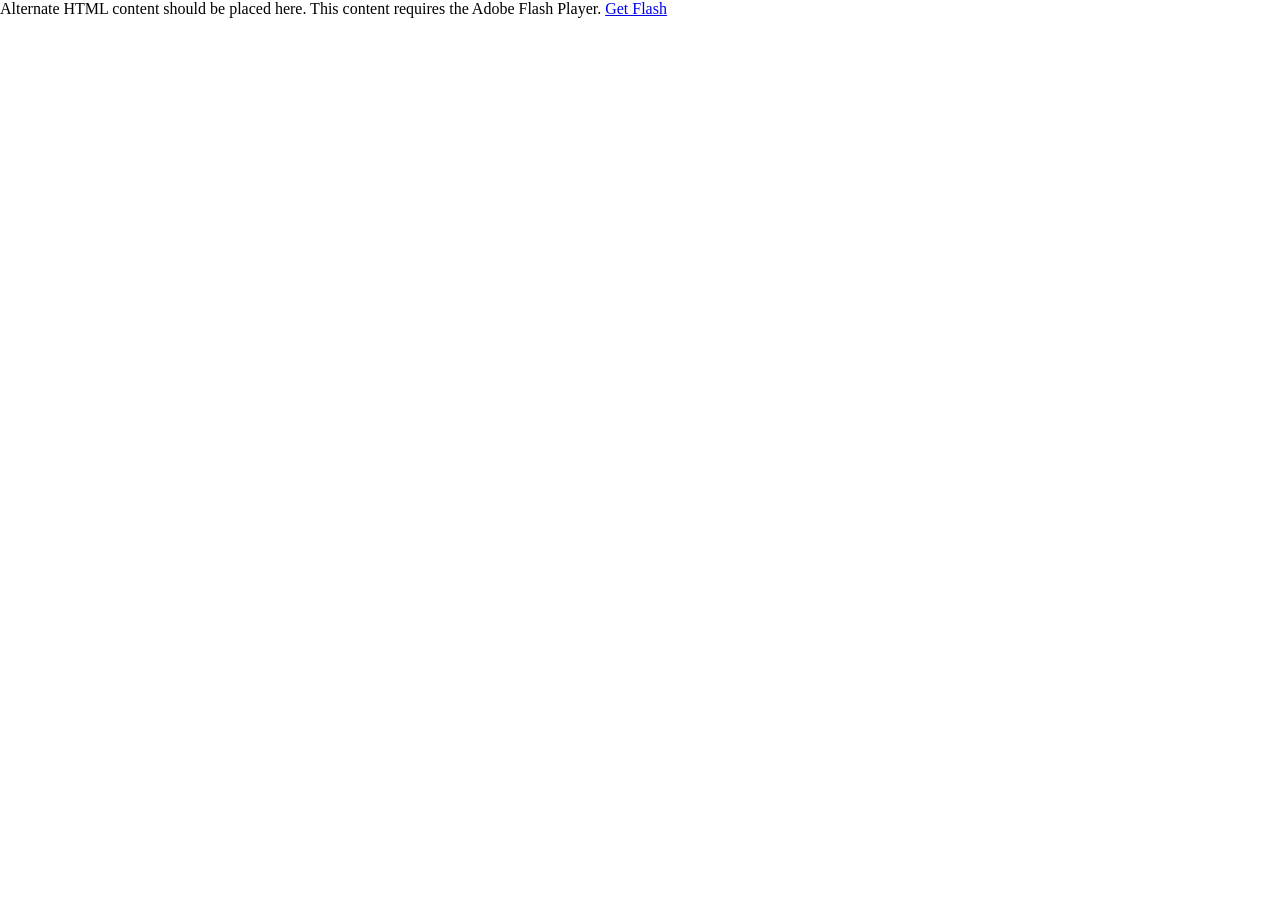
<file: bin-debug/LamasDeBrandacot.html>
<!-- saved from url=(0014)about:internet -->
<html lang="en">

<!-- 
Smart developers always View Source. 

This application was built using Adobe Flex, an open source framework
for building rich Internet applications that get delivered via the
Flash Player or to desktops via Adobe AIR. 

Learn more about Flex at http://flex.org 
// -->

<head>
<meta http-equiv="Content-Type" content="text/html; charset=utf-8" />

<!--  BEGIN Browser History required section -->
<link rel="stylesheet" type="text/css" href="history/history.css" />
<!--  END Browser History required section -->

<title></title>
<script src="AC_OETags.js" language="javascript"></script>

<!--  BEGIN Browser History required section -->
<script src="history/history.js" language="javascript"></script>
<!--  END Browser History required section -->

<style>
body { margin: 0px; overflow:hidden }
</style>
<script language="JavaScript" type="text/javascript">
<!--
// -----------------------------------------------------------------------------
// Globals
// Major version of Flash required
var requiredMajorVersion = 9;
// Minor version of Flash required
var requiredMinorVersion = 0;
// Minor version of Flash required
var requiredRevision = 124;
// -----------------------------------------------------------------------------
// -->
</script>
</head>

<body scroll="no">
<script language="JavaScript" type="text/javascript">
<!--
// Version check for the Flash Player that has the ability to start Player Product Install (6.0r65)
var hasProductInstall = DetectFlashVer(6, 0, 65);

// Version check based upon the values defined in globals
var hasRequestedVersion = DetectFlashVer(requiredMajorVersion, requiredMinorVersion, requiredRevision);

if ( hasProductInstall && !hasRequestedVersion ) {
	// DO NOT MODIFY THE FOLLOWING FOUR LINES
	// Location visited after installation is complete if installation is required
	var MMPlayerType = (isIE == true) ? "ActiveX" : "PlugIn";
	var MMredirectURL = window.location;
    document.title = document.title.slice(0, 47) + " - Flash Player Installation";
    var MMdoctitle = document.title;

	AC_FL_RunContent(
		"src", "playerProductInstall",
		"FlashVars", "MMredirectURL="+MMredirectURL+'&MMplayerType='+MMPlayerType+'&MMdoctitle='+MMdoctitle+"",
		"width", "100%",
		"height", "100%",
		"align", "middle",
		"id", "LamasDeBrandacot",
		"quality", "high",
		"bgcolor", "#614b3a",
		"name", "LamasDeBrandacot",
		"allowScriptAccess","sameDomain",
		"type", "application/x-shockwave-flash",
		"pluginspage", "http://www.adobe.com/go/getflashplayer"
	);
} else if (hasRequestedVersion) {
	// if we've detected an acceptable version
	// embed the Flash Content SWF when all tests are passed
	AC_FL_RunContent(
			"src", "LamasDeBrandacot",
			"width", "100%",
			"height", "100%",
			"align", "middle",
			"id", "LamasDeBrandacot",
			"quality", "high",
			"bgcolor", "#614b3a",
			"name", "LamasDeBrandacot",
			"allowScriptAccess","sameDomain",
			"type", "application/x-shockwave-flash",
			"pluginspage", "http://www.adobe.com/go/getflashplayer"
	);
  } else {  // flash is too old or we can't detect the plugin
    var alternateContent = 'Alternate HTML content should be placed here. '
  	+ 'This content requires the Adobe Flash Player. '
   	+ '<a href=http://www.adobe.com/go/getflash/>Get Flash</a>';
    document.write(alternateContent);  // insert non-flash content
  }
// -->
</script>
<noscript>
  	<object classid="clsid:D27CDB6E-AE6D-11cf-96B8-444553540000"
			id="LamasDeBrandacot" width="100%" height="100%"
			codebase="http://fpdownload.macromedia.com/get/flashplayer/current/swflash.cab">
			<param name="movie" value="LamasDeBrandacot.swf" />
			<param name="quality" value="high" />
			<param name="bgcolor" value="#614b3a" />
			<param name="allowScriptAccess" value="sameDomain" />
			<embed src="LamasDeBrandacot.swf" quality="high" bgcolor="#614b3a"
				width="100%" height="100%" name="LamasDeBrandacot" align="middle"
				play="true"
				loop="false"
				quality="high"
				allowScriptAccess="sameDomain"
				type="application/x-shockwave-flash"
				pluginspage="http://www.adobe.com/go/getflashplayer">
			</embed>
	</object>
</noscript>
</body>
</html>
</file>
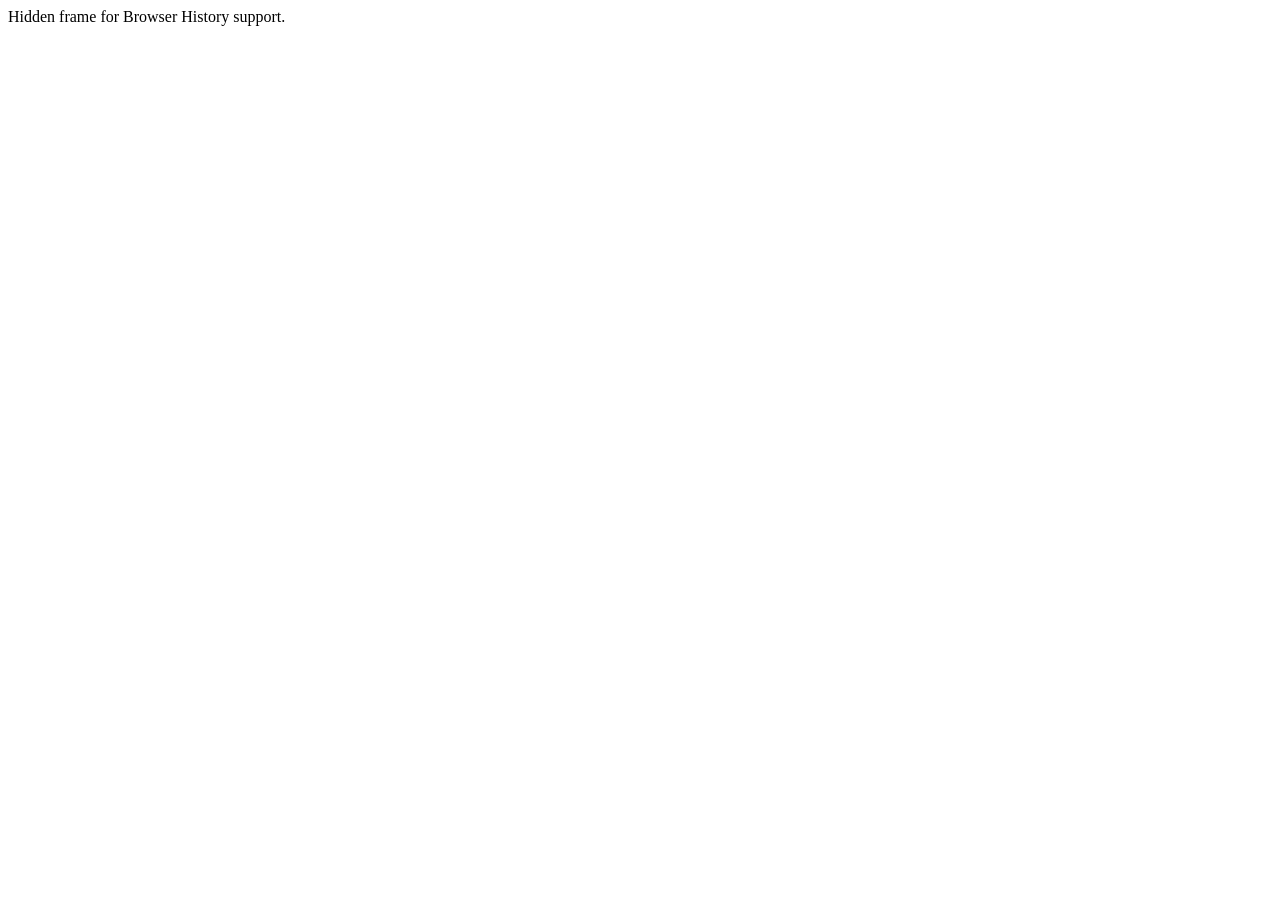
<file: bin-debug/history/historyFrame.html>
<html>
    <head>
        <META HTTP-EQUIV="Pragma" CONTENT="no-cache"> 
        <META HTTP-EQUIV="Expires" CONTENT="-1"> 
    </head>
    <body>
    <script>
        function processUrl()
        {

            var pos = url.indexOf("?");
            url = pos != -1 ? url.substr(pos + 1) : "";
            if (!parent._ie_firstload) {
                parent.BrowserHistory.setBrowserURL(url);
                try {
                    parent.BrowserHistory.browserURLChange(url);
                } catch(e) { }
            } else {
                parent._ie_firstload = false;
            }
        }

        var url = document.location.href;
        processUrl();
        document.write(url);
    </script>
    Hidden frame for Browser History support.
    </body>
</html>
</file>
<file: bin-debug/history/history.css>
/* This CSS stylesheet defines styles used by required elements in a flex application page that supports browser history */

#ie_historyFrame { width: 0px; height: 0px; display:none }
#firefox_anchorDiv { width: 0px; height: 0px; display:none }
#safari_formDiv { width: 0px; height: 0px; display:none }
#safari_rememberDiv { width: 0px; height: 0px; display:none }
</file>
